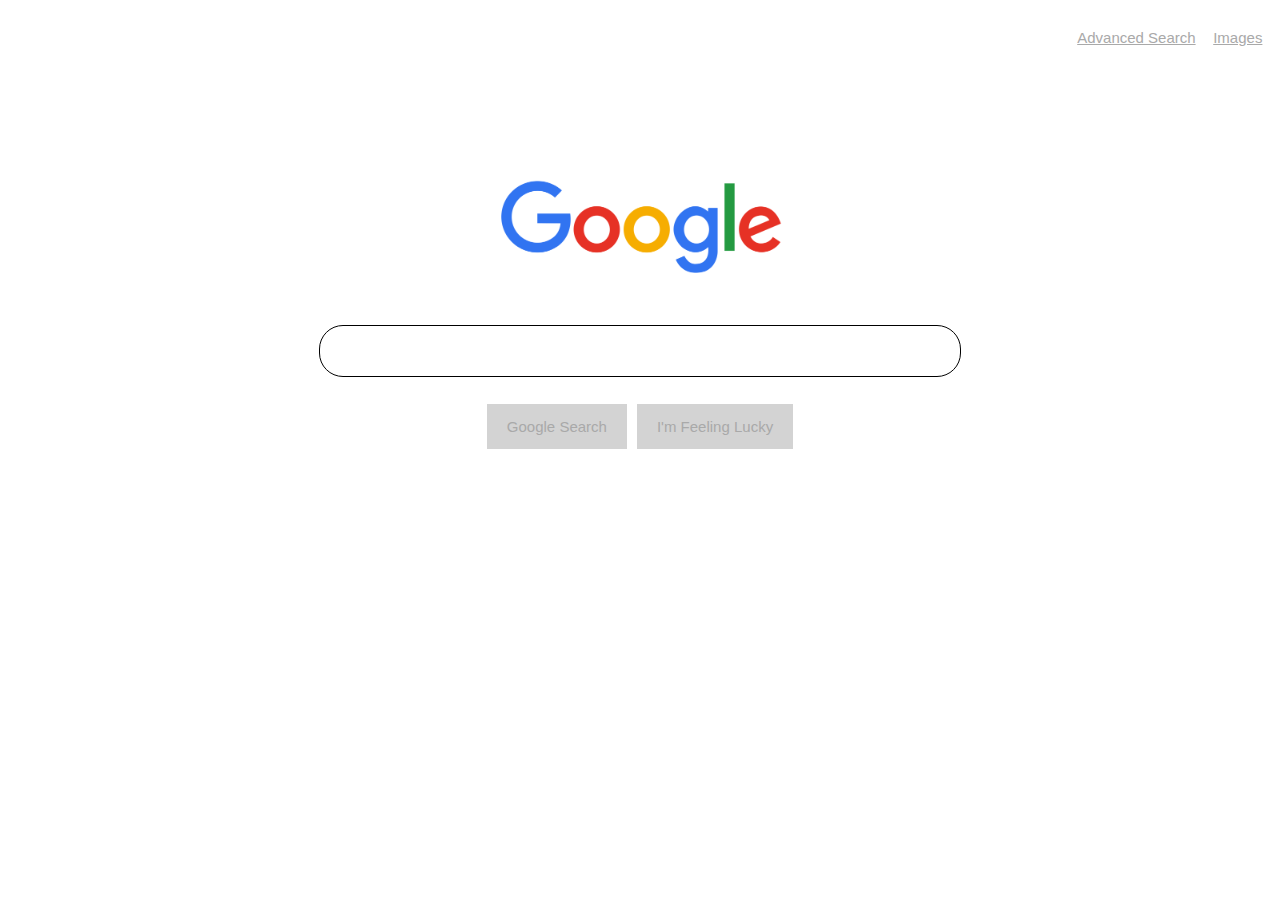
<file: index.html>
<!DOCTYPE html>
<html lang="en">
  <head>
    <title>Search</title>
    <link rel="stylesheet" href="style.css" />
    <link
      href="https://maxcdn.bootstrapcdn.com/font-awesome/4.7.0/css/font-awesome.min.css"
      rel="stylesheet"/>
  </head>
  <body class="main-body">
    <header>
      <ul class="header-menu">
        <li><a class="link" href="advanced-search.html">Advanced Search</a></li>
        <li><a class="link" href="images-search.html">Images</a></li>
      </ul>
    </header>
    <div class="main">
      <div class="logo">
        <img src="google.png" alt="google logo" />
      </div>
      <form action="https://google.com/search">
        <input class="form-search" type="text" name="q" />
        <div class="buttons">
          <button type="submit" class="btn-search">Google Search</button>
          <button type="submit" name="btnI" value="1" class="btn-search">
            I'm Feeling Lucky
          </button>
        </div>
      </form>
    </div>
  </body>
</html>
</file>
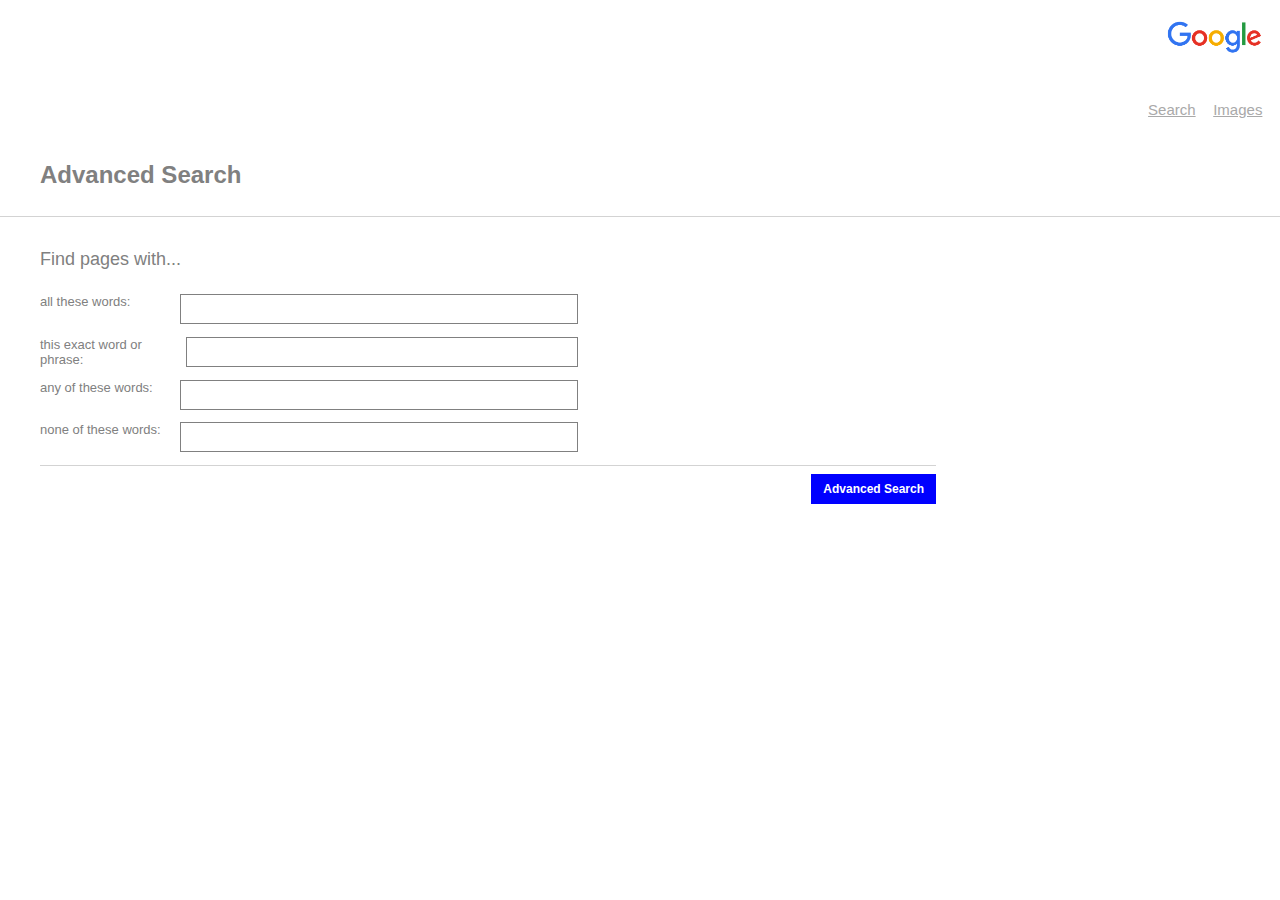
<file: advanced-search.html>
<!DOCTYPE html>
<html lang="en">
  <head>
    <title>Advanced Search</title>
    <link rel="stylesheet" href="style.css" />
    <link
      href="https://maxcdn.bootstrapcdn.com/font-awesome/4.7.0/css/font-awesome.min.css"
      rel="stylesheet"
    />
  </head>
  <body>
    <header class="header-advanced">
      <div class="header-info">
        <img src="google.png" alt="google logo" class="header-logo" />
      </div>
      <ul class="header-menu">
        <li><a class="link" href="index.html">Search</a></li>
        <li><a class="link" href="images-search.html">Images</a></li>
      </ul>
    </header>
    <div class="advanced-main">
      <div class="advanced-main__heading"><h2>Advanced Search</h2></div>
      <div class="advanced-main__body">
        <form action="https://www.google.com.au/search">
          <div class="advanced-main__body-form-upper">
            <div class="advanced-main__body-form-fields">
              <h4>Find pages with...</h4>
              <div>
                <label for="as_q">all these words:</label>
                <input type="text" name="as_q" id="as_q" />
              </div>
              <div>
                <label for="as_epq">this exact word or phrase:</label>
                <input type="text" name="as_epq" id="as_epq" />
              </div>
              <div>
                <label for="as_oq">any of these words:</label>
                <input type="text" name="as_oq" id="as_oq" />
              </div>
              <div>
                <label for="as_eq">none of these words:</label>
                <input type="text" name="as_eq" id="as_eq" />
              </div>
            </div>
          </div>
              <button>Advanced Search</button>
            </div>
        </form>
      </div>
    </div>
  </body>
</html>
</file>
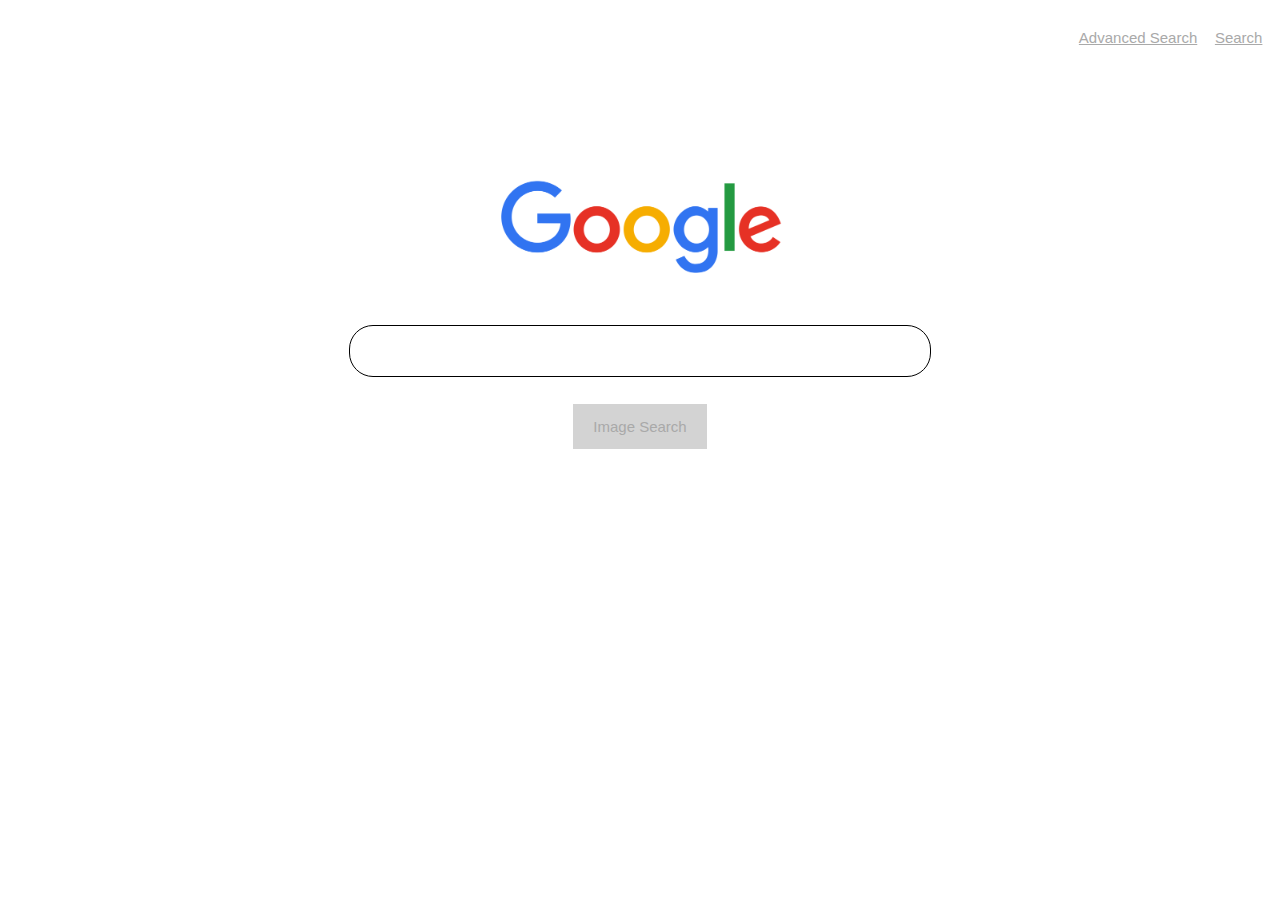
<file: images-search.html>
<!DOCTYPE html>
<html lang="en">
  <head>
    <title>Images Search</title>
    <link rel="stylesheet" href="style.css" />
    <link
      href="https://maxcdn.bootstrapcdn.com/font-awesome/4.7.0/css/font-awesome.min.css"
      rel="stylesheet"
    />
  </head>
  <body class="main-body">
    <header>
      <ul class="header-menu">
        <li><a class="link" href="advanced-search.html">Advanced Search</a></li>
        <li><a class="link" href="index.html">Search</a></li>
      </ul>
    </header>
    <div class="main">
      <div class="logo">
        <img class="search-logo" src="google.png" alt="google logo" />
      </div>
      <form action="https://www.google.com/images?q">
        <input class="form-search image-search" type="text" name="q" />
        <div class="buttons">
            <button type="submit" class="btn-search">Image Search</button>
        </div>
      </form>
    </div>
  </body>
</html>
</file>
<file: style.css>
body {
  margin: 0;
  padding: 0;
  box-sizing: border-box;
  font-family: Arial;
  color: darkgray;
  width: 100vw;
}

.main-body {
  height: 100vh;
  display: flex;
  flex-direction: column;
  justify-content: space-between;
}

.logo {
  position: relative;
}
.logo img {
  width: 300px;
  height: auto;
  max-width: 60vh;
  margin-bottom: 2rem;
}

ul {
  list-style: none;
}

header {
  
  width: 100%;
  text-align: right;
}
header ul {
  display: flex;
  justify-content: flex-end;
  font-size: 15px;
}
header ul li {
  margin-top: 0.9rem;
  margin-right: 1.1rem;
  color: darkgray;
}
header .link {
  color: darkgray;
}

.header-advanced .header-logo {
  text-align: left;
  width: 100px;
  padding: 1rem;
}
.header-advanced li {
  margin-top: 0.5rem;
}

.main {
  width: 100%;
  height: calc(100vh - 65px - 90px);
  display: flex;
  flex-direction: column;
  align-items: center;
  margin-top: 8%;
}
.main form {
  position: relative;
}
.main .form-search {
  width: 560px;
  border: 1px solid black;
  border-radius: 24px;
  padding: 16px 40px;
  display: flex;
  font-size: 16px;
}
.main .image-search {
  width: 500px;
}
.main .buttons {
  display: flex;
  justify-content: center;
}
.main .buttons .btn-search {
  padding: 0.8rem 1.2rem;
  color: darkgray;
  border: 1px solid transparent;
  background: lightgray;
  margin: 1.7rem 0.3rem 2rem 0.3rem;
  font-size: 15px;
  cursor: pointer;
}
.main .image-search__button {
  position: absolute;
  right: 18px;
  top: 15px;
  cursor: pointer;
  background: none;
  border: none;
}
.main .image-search__button:focus {
  outline: none;
}
.main .image-search__button #search {
  position: relative;
  color: blue;
  top: 0;
  font-size: 18px;
}

.advanced-main {
  min-height: 85vh;
  color: gray;
}
.advanced-main h4 {
  font-weight: 400;
  font-size: 18px;
}
.advanced-main__heading {
  border-bottom: 1px solid lightgray;
  padding: 0.5rem 2.5rem;
}
.advanced-main__body {
  width: 70%;
  padding: 0.5rem 2.5rem;
}
.advanced-main__body-form-fields {
  width: 60%;
  padding-right: 1rem;
}
.advanced-main__body-form-fields div {
  display: flex;
  justify-content: space-between;
  margin-bottom: 0.8rem;
}
.advanced-main__body label {
  font-size: 13px;
}
.advanced-main__body input {
  border: 1px solid gray;
  border-radius: 0;
  padding: 0.4rem 0.6rem;
  display: inline-block;
  max-width: 90vw;
}
.advanced-main__body input {
  width: 70%;
}
.advanced-main__body input:focus {
  outline: 1px solid blue;
}

.advanced-main__body button {
  background: blue;
  color: #fff;
  border: none;
  padding: 8px 12px;
  font-weight: 600;
  font-size: 12px;
  float: right;
  margin: 0.5rem 0 1.8rem 0;
  cursor: pointer;
}
.advanced-main__body button:focus {
  outline: none;
}
.advanced-main__body-form-upper {
  border-bottom: 1px solid lightgray;
  display: flex;
}

@media only screen and (max-width: 1200px) {
  .advanced-main__body {
    width: 100%;
  }
  .advanced-main__body input {
    width: 60%;
  }
}
@media only screen and (max-width: 600px) {
  header {
    justify-content: flex-end;
  }


  .form-search {
    width: 280px !important;
  }

  .logo img {
    width: 200px;
  }


  .btn-search {
    font-size: 14px !important;
    padding: 0.5rem 1rem !important;
  }

  .advanced-main__body, .advanced-main__heading {
    padding: 1rem;
  }
  .advanced-main__body-form-fields, .advanced-main__heading-form-fields {
    width: 100%;
    padding-right: 0;
  }

}

/*# sourceMappingURL=style.css.map */
</file>
